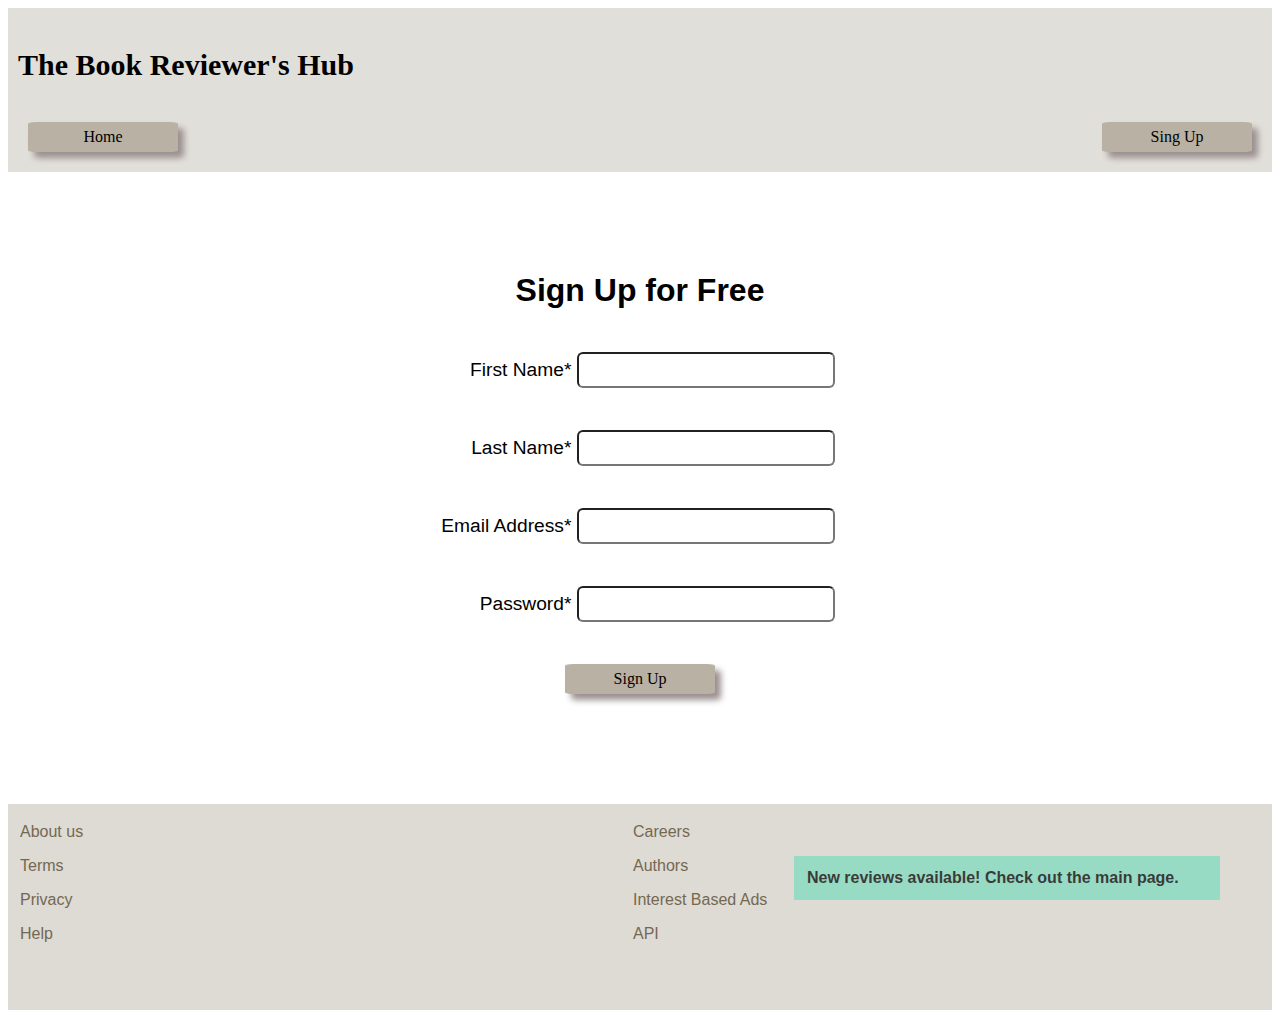
<file: form.html>
<!DOCTYPE html>
<html lang="es">

<head>
    <meta charset="UTF-8">
    <meta http-equiv="X-UA-Compatible" content="IE=edge">
    <meta name="viewport" content="width=device-width, initial-scale=1.0">
    <link rel="stylesheet" href="./style.css">
    <title>Principal</title>
</head>

<header>
    <div class="header">
        <p>The Book Reviewer's Hub</p>
        <div class="menu">
            <a href="index.html"><input class="boton" type="button" value="Home"></a>
            <a href="form.html"><input class="boton" type="button" value="Sing Up"></a>
        </div>
    </div>

</header>
<section>
    <form action="/" method="post">
        <table class="form">
            <div class="signUp">
                <h1>Sign Up for Free</h1>
            </div>
            <tr>
                <td class="columnForm">
                    First Name<span>*</span>

                    <input class="inputForm" type="text" /></td>
            </tr>
            <tr>
                <td class="columnForm">
                    Last Name<span>*</span>

                    <input class="inputForm" type="text" />
                <td>
            </tr>
            <tr>
                <td class="columnForm">
                    Email Address<span>*</span>

                    <input class="inputForm" type="email" />
                <td>
            </tr>
            <tr>
                <td class="columnForm">
                    Password<span>*</span>

                    <input class="inputForm" type="password" />
                <td>
            </tr>
        </table>
        <div class="signUp">
            <button type="submit" class="boton">Sign Up</button>
        </div>
    </form>
</section>
<footer>
    <div class="fixed">
        New reviews available! Check out the main page.
    </div>
    <table>
        <tr>
            <td class="columna_texto" valign="top">
                <p>About us</p>
                <p>Terms</p>
                <p>Privacy</p>
                <p>Help</p>
            </td>
            <td class="columna_texto" valign="top">
                <p>Careers</p>
                <p>Authors</p>
                <p>Interest Based Ads</p>
                <p>API</p>
            </td>
            <td>
            </td>
        </tr>
    </table>
</footer>
</html>
</file>
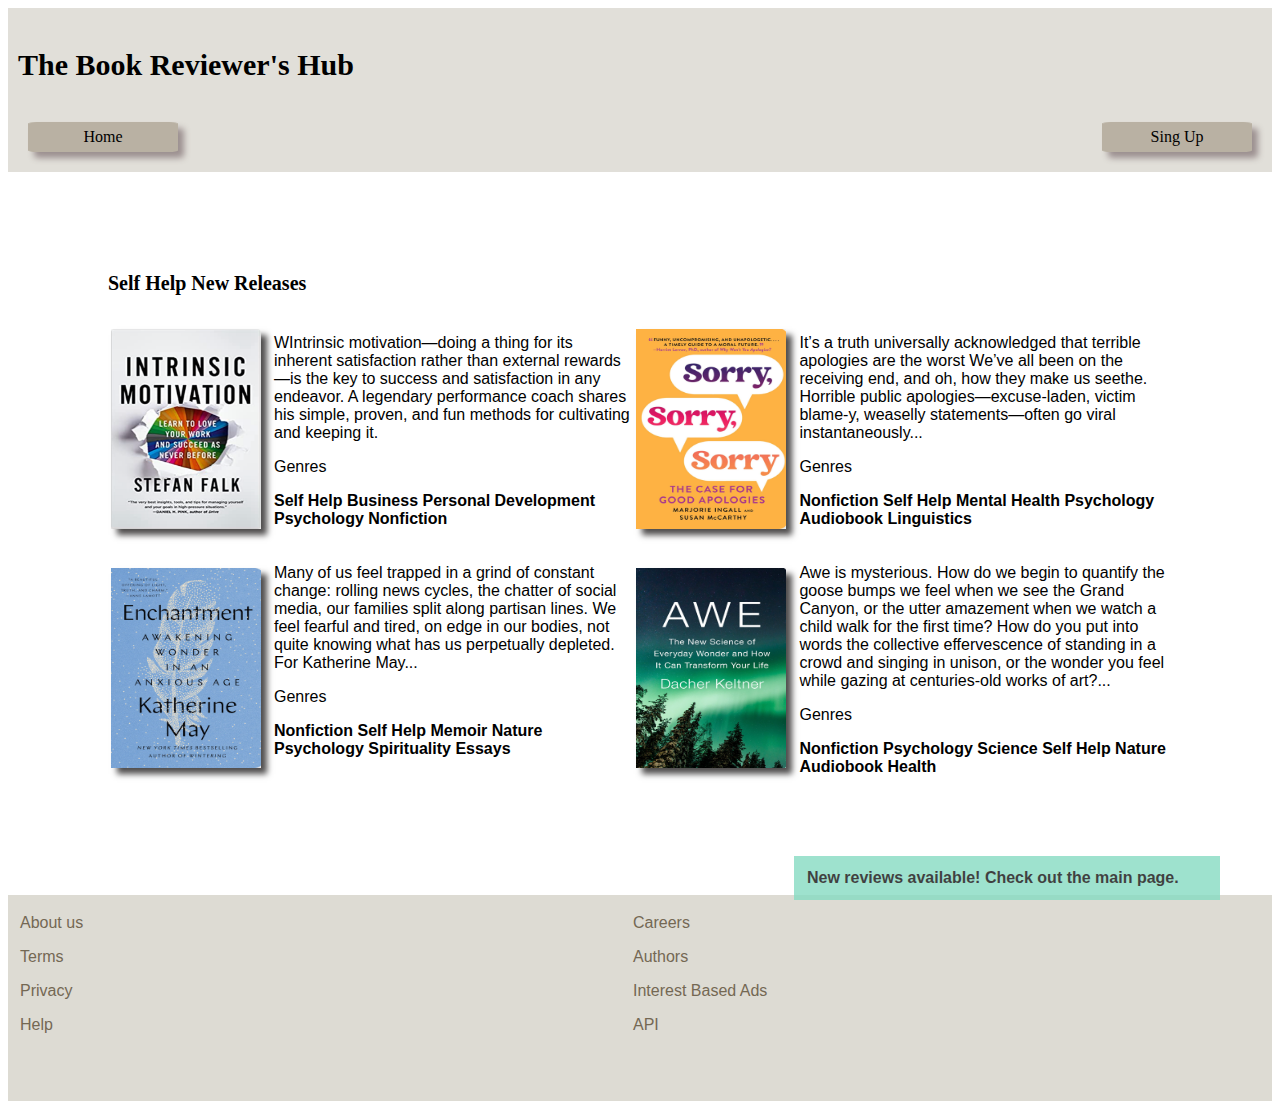
<file: genres.html>
<!DOCTYPE html>
<html lang="es">

<head>
    <meta charset="UTF-8">
    <meta http-equiv="X-UA-Compatible" content="IE=edge">
    <meta name="viewport" content="width=device-width, initial-scale=1.0">
    <link rel="stylesheet" href="./style.css">
    <title>Principal</title>
</head>

<header>
    <div class="header">
        <p>The Book Reviewer's Hub</p>
        <div class="menu">
            <a href="index.html"><input class="boton" type="button" value="Home"></a>
            <a href="form.html"><input class="boton" type="button" value="Sing Up"></a>
        </div>
    </div>

</header>

<section>
    <table>
        <h3>Self Help New Releases</h3>
        <tr>
            <td class="columna_imagen"><img src="./book10.png" alt="Book1"></td>
            <td class="columna_texto" valign="top">
                <p>WIntrinsic motivation—doing a thing for its inherent
                    satisfaction rather than external rewards—is the key to
                    success and satisfaction in any endeavor.
                    A legendary performance coach shares his simple, proven,
                    and fun methods for cultivating and keeping it. </p>
                <p>Genres</p>
                <p class="genres"> Self Help
                    Business
                    Personal Development
                    Psychology
                    Nonfiction</p>
            </td>
            <td class="columna_imagen"><img src="./book11.png" alt="Book1"></td>
            <td class="columna_texto" valign="top">
                <p>It’s a truth universally acknowledged that terrible apologies
                    are the worst We’ve all been on the receiving end, and oh,
                    how they make us seethe. Horrible public
                    apologies—excuse-laden, victim blame-y, weaselly
                    statements—often go viral instantaneously...
                </p>
                <p>Genres</p>
                <p class="genres"> Nonfiction
                    Self Help
                    Mental Health
                    Psychology
                    Audiobook
                    Linguistics</p>
            </td>
        <tr>
            <td class="columna_imagen"><img src="./book12.png" alt="Book1"></td>
            <td class="columna_texto" valign="top">
                <p>Many of us feel trapped in a grind of constant change:
                    rolling news cycles, the chatter of social media, our families
                    split along partisan lines. We feel fearful and tired, on edge
                    in our bodies, not quite knowing what has us perpetually depleted.
                    For Katherine May...
                </p>
                <p>Genres</p>
                <p class="genres">Nonfiction
                    Self Help
                    Memoir
                    Nature
                    Psychology
                    Spirituality
                    Essays
                </p>
            </td>
            <td class="columna_imagen"><img src="./book13.png" alt="Book1"></td>
            <td class="columna_texto" valign="top">
                <p>Awe is mysterious. How do we begin to quantify the goose bumps we
                    feel when we see the Grand Canyon, or the utter amazement when we watch
                    a child walk for the first time? How do you put into words the collective
                    effervescence of standing in a crowd and singing in unison, or the wonder
                    you feel while gazing at centuries-old works of art?...
                </p>
                <p>Genres</p>
                <p class="genres">Nonfiction
                    Psychology
                    Science
                    Self Help
                    Nature
                    Audiobook
                    Health
                </p>
            </td>
        </tr>

        </tr>
    </table>

    </div>
</section>
<footer>

    <div class="fixed">
        New reviews available! Check out the main page.
    </div>
    <table>
        <tr>
            <td class="columna_texto" valign="top">
                <p>About us</p>
                <p>Terms</p>
                <p>Privacy</p>
                <p>Help</p>
            </td>
            <td class="columna_texto" valign="top">
                <p>Careers</p>
                <p>Authors</p>
                <p>Interest Based Ads</p>
                <p>API</p>
            </td>
            <td>
            </td>
        </tr>
    </table>
</footer>

</html>
</file>
<file: style.css>
body {
  font-family: Arial, Helvetica, sans-serif;
  background-color: rgb(255, 255, 255);

}

.menu {
  display: flex;
  justify-content: space-between;
}


.boton {
  font-size: medium;
  font-family: 'Times New Roman', Times, serif;
  background-color: #b9b1a3;

  box-shadow: 6px 6px 6px rgb(156, 144, 144);
  ;
  width: 150px;
  height: 30px;
  border-radius: 6%;
  border: 1px solid #b9b1a3;
  margin: 10px;
}



header {
  background-color: #e1dfd9;
  font-family: 'Times New Roman', Times, serif;
  font-weight: bold;
  font-size: 30px;

  width: auto;


}

.header {
  padding: 10px;
}

section {
  margin: 100px;
  background-color: rgb(255, 255, 255);
  height: 600px auto;

}

aside {
  float: right;
  position: static;
  background-color: rgb(255, 255, 255);
  width: 500px;
  height: 200px auto;

}

.genres {

  font-weight: bold;

}

footer {

  background-color: #dddbd3;

  color: #746853;
}

.fixed {
  position: fixed;
  bottom: 0;
  right: 0;
  background: #86dbc2;
  opacity: 0.8;
  color: #111;
  border: 3px solid #86dbc2;
  font-weight: bold;
  padding: 10px;
  width: 400px;
  margin-right: 60px;

}

.fila {

  width: auto;
  height: 50px;

}

.comment {
  background: #86dbc2;
  text-align: center;
}

.star {
  color: orange;

}

.columna_imagen {
  width: auto;
  height: 200px;
}

.columna_texto {
  padding-left: 10px;
  ;
  width: 600px;
  height: 200px;
}

img {
  margin-right: 0px;
  margin-left: 0px;
  margin-bottom: 10px;
  margin-top: 10px;
  float: center;
  width: 150px;
  height: 200px;
  box-shadow: 6px 6px 6px rgb(80, 78, 78);

}

h3 {
  font-family: 'Times New Roman', Times, serif;
  margin-top: 0px;
  font-size: 20px;

}

.form {
  display: flex;
  background-color: rgb(255, 255, 255);
  border: #000000;
  align-items: center;
  justify-content: center;
  text-align: right;
  border: solid blac;
}

.signUp {
  text-align: center;
  margin-top: 10px;
}

.buscador {
  width: 400px;
  height: 25px;
  border-radius: 6%;
  margin-bottom: 10px;

}

.tableGenres {
  color: #3b6156;
  display: flex;
  background-color: rgb(255, 255, 255);
  border: #000000;
  align-items: center;
  justify-content: center;
  border: solid blac;
  margin-top: 20px;
}

.searchGenres {
  text-align: center;
}

.columnForm {
  font-size: larger;
  padding: 20px;
  border-radius: 6px;
}

.inputForm {
  height: 30px;
  width: 250px;
  border-radius: 6px;
  font-size: large;
}

.genresDiv {
  width: 600px auto;
  height: 600px;
}
</file>
